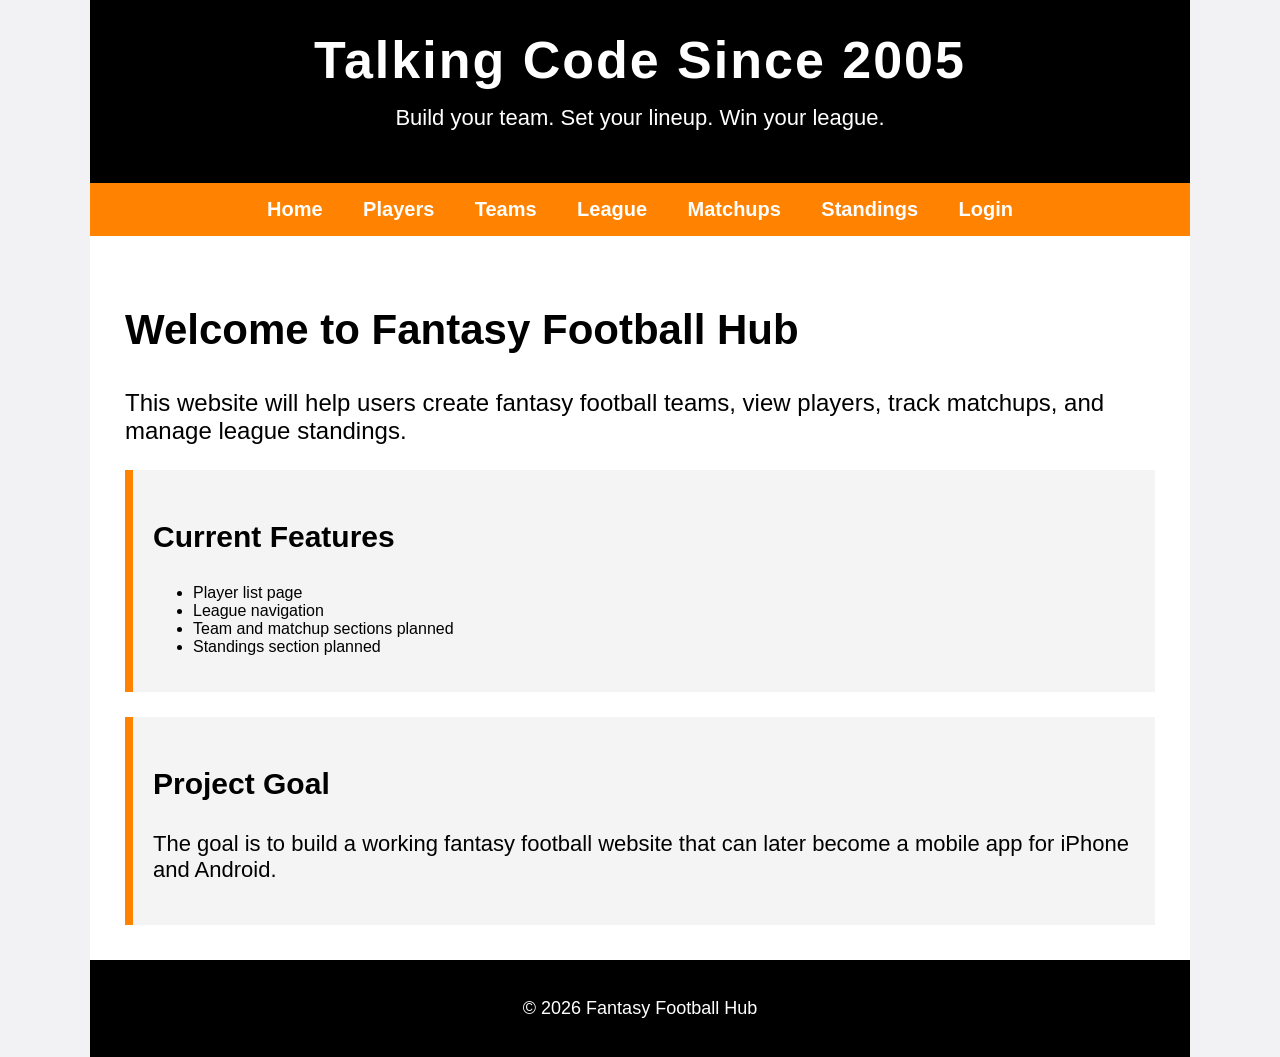
<file: index.html>
<!DOCTYPE html>
<html>
<head>
<title>Fantasy Football Project</title>
<link rel="stylesheet" href="style.css">
</head>

<body>

<div id="wrapper">

<header>
<h1>Talking Code Since 2005</h1>
<p>Build your team. Set your lineup. Win your league.</p>
</header>

<nav>
<a href="index.html">Home</a>
<a href="players.html">Players</a>
<a href="teams.html">Teams</a>
<a href="#">League</a>
<a href="#">Matchups</a>
<a href="standings.html">Standings</a>
<a href="#">Login</a>
</nav>

<main>
<h2>Welcome to Fantasy Football Hub</h2>

<p>
This website will help users create fantasy football teams, view players,
track matchups, and manage league standings.
</p>

<section class="card">
<h3>Current Features</h3>
<ul>
<li>Player list page</li>
<li>League navigation</li>
<li>Team and matchup sections planned</li>
<li>Standings section planned</li>
</ul>
</section>

<section class="card">
<h3>Project Goal</h3>
<p>
The goal is to build a working fantasy football website that can later become
a mobile app for iPhone and Android.
</p>
</section>
</main>

<footer>
<p>&copy; 2026 Fantasy Football Hub</p>
</footer>

</div>

</body>
</html>
</file>
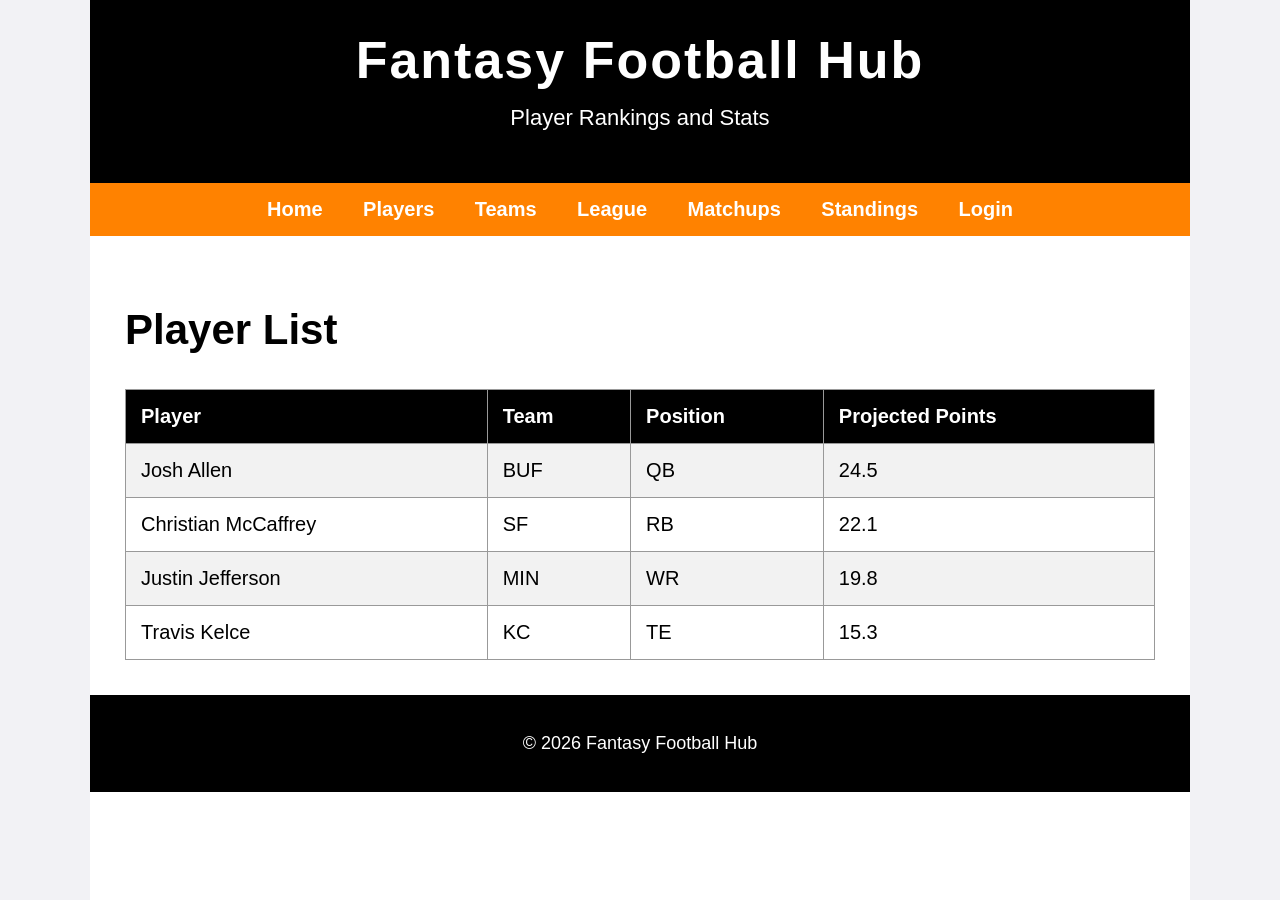
<file: players.html>
<!DOCTYPE html>
<html>
<head>
<title>Players - Fantasy Football Hub</title>
<link rel="stylesheet" href="style.css">
</head>

<body>

<div id="wrapper">

<header>
<h1>Fantasy Football Hub</h1>
<p>Player Rankings and Stats</p>
</header>

<nav>
<a href="index.html">Home</a>
<a href="players.html">Players</a>
<a href="teams.html">Teams</a>
<a href="#">League</a>
<a href="#">Matchups</a>
<a href="standings.html">Standings</a>
<a href="#">Login</a>
</nav>

<main>
<h2>Player List</h2>

<table>
<tr>
<th>Player</th>
<th>Team</th>
<th>Position</th>
<th>Projected Points</th>
</tr>

<tr>
<td>Josh Allen</td>
<td>BUF</td>
<td>QB</td>
<td>24.5</td>
</tr>

<tr>
<td>Christian McCaffrey</td>
<td>SF</td>
<td>RB</td>
<td>22.1</td>
</tr>

<tr>
<td>Justin Jefferson</td>
<td>MIN</td>
<td>WR</td>
<td>19.8</td>
</tr>

<tr>
<td>Travis Kelce</td>
<td>KC</td>
<td>TE</td>
<td>15.3</td>
</tr>
</table>

</main>

<footer>
<p>&copy; 2026 Fantasy Football Hub</p>
</footer>

</div>

</body>
</html>
</file>
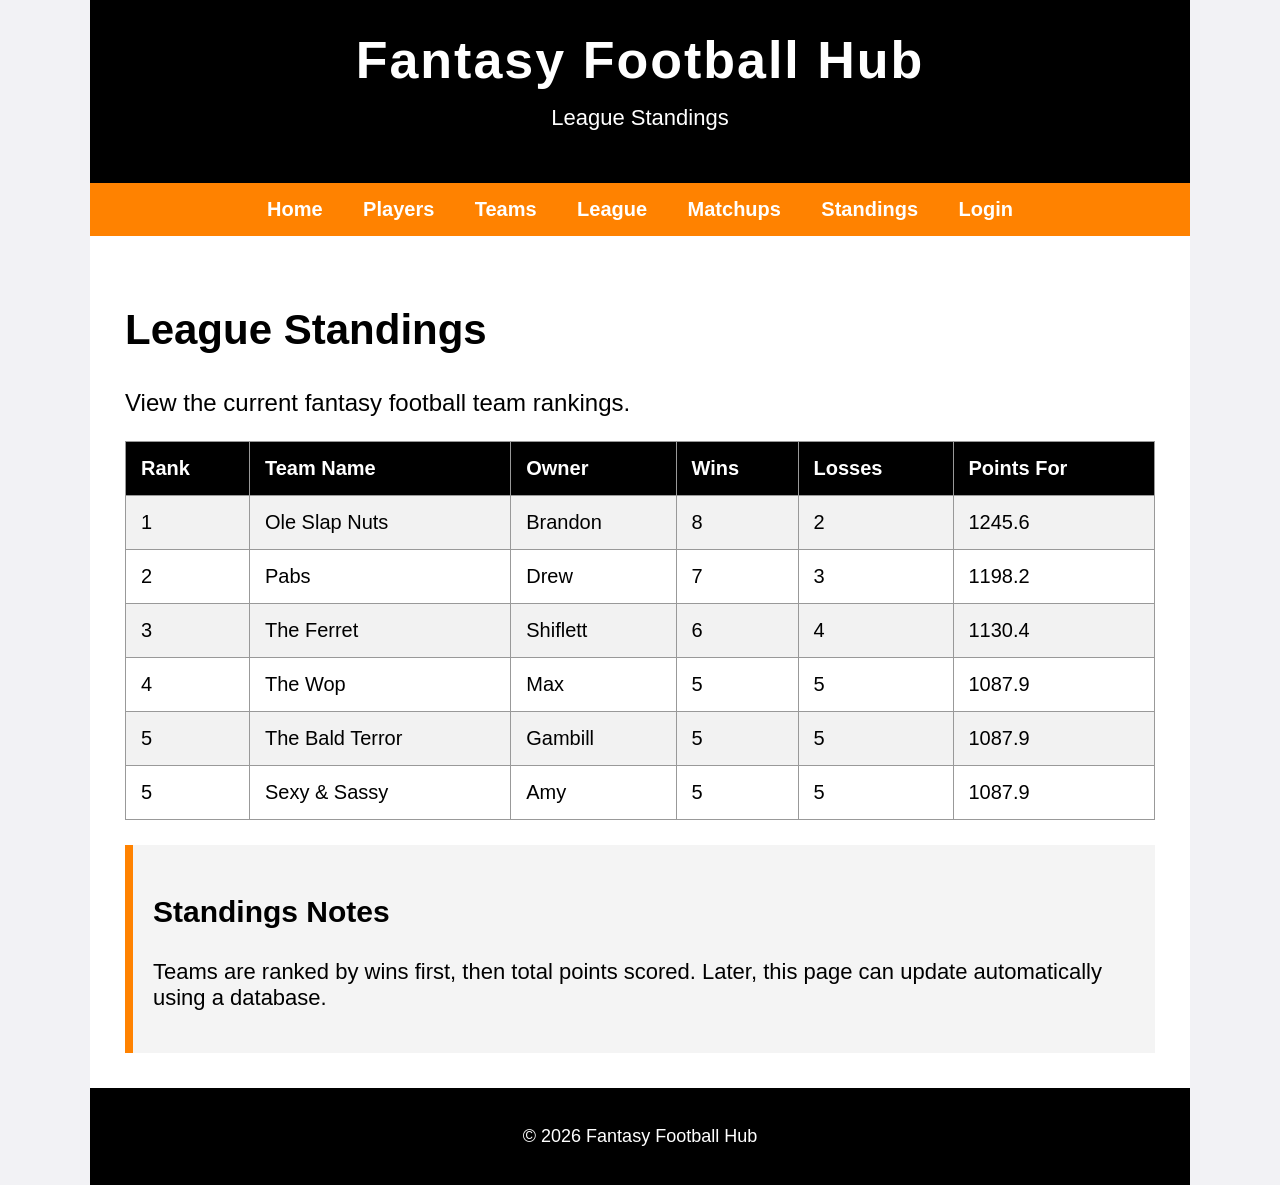
<file: standings.html>
<!DOCTYPE html>
<html>
<head>
<title>Standings - Fantasy Football Hub</title>
<link rel="stylesheet" href="style.css">
</head>

<body>

<div id="wrapper">

<header>
<h1>Fantasy Football Hub</h1>
<p>League Standings</p>
</header>

<nav>
<a href="index.html">Home</a>
<a href="players.html">Players</a>
<a href="teams.html">Teams</a>
<a href="#">League</a>
<a href="#">Matchups</a>
<a href="standings.html">Standings</a>
<a href="#">Login</a>
</nav>

<main>
<h2>League Standings</h2>

<p>View the current fantasy football team rankings.</p>

<table>
<tr>
<th>Rank</th>
<th>Team Name</th>
<th>Owner</th>
<th>Wins</th>
<th>Losses</th>
<th>Points For</th>
</tr>

<tr>
<td>1</td>
<td>Ole Slap Nuts</td>
<td>Brandon</td>
<td>8</td>
<td>2</td>
<td>1245.6</td>
</tr>

<tr>
<td>2</td>
<td>Pabs</td>
<td>Drew</td>
<td>7</td>
<td>3</td>
<td>1198.2</td>
</tr>

<tr>
<td>3</td>
<td>The Ferret</td>
<td>Shiflett</td>
<td>6</td>
<td>4</td>
<td>1130.4</td>
</tr>

<tr>
<td>4</td>
<td>The Wop</td>
<td>Max</td>
<td>5</td>
<td>5</td>
<td>1087.9</td>
</tr>

<tr>
<td>5</td>
<td>The Bald Terror</td>
<td>Gambill</td>
<td>5</td>
<td>5</td>
<td>1087.9</td>
</tr>

<tr>
<td>5</td>
<td>Sexy & Sassy</td>
<td>Amy</td>
<td>5</td>
<td>5</td>
<td>1087.9</td>
</tr>

</table>

<section class="card">
<h3>Standings Notes</h3>
<p>
Teams are ranked by wins first, then total points scored.
Later, this page can update automatically using a database.
</p>
</section>

</main>

<footer>
<p>&copy; 2026 Fantasy Football Hub</p>
</footer>

</div>

</body>
</html>
</file>
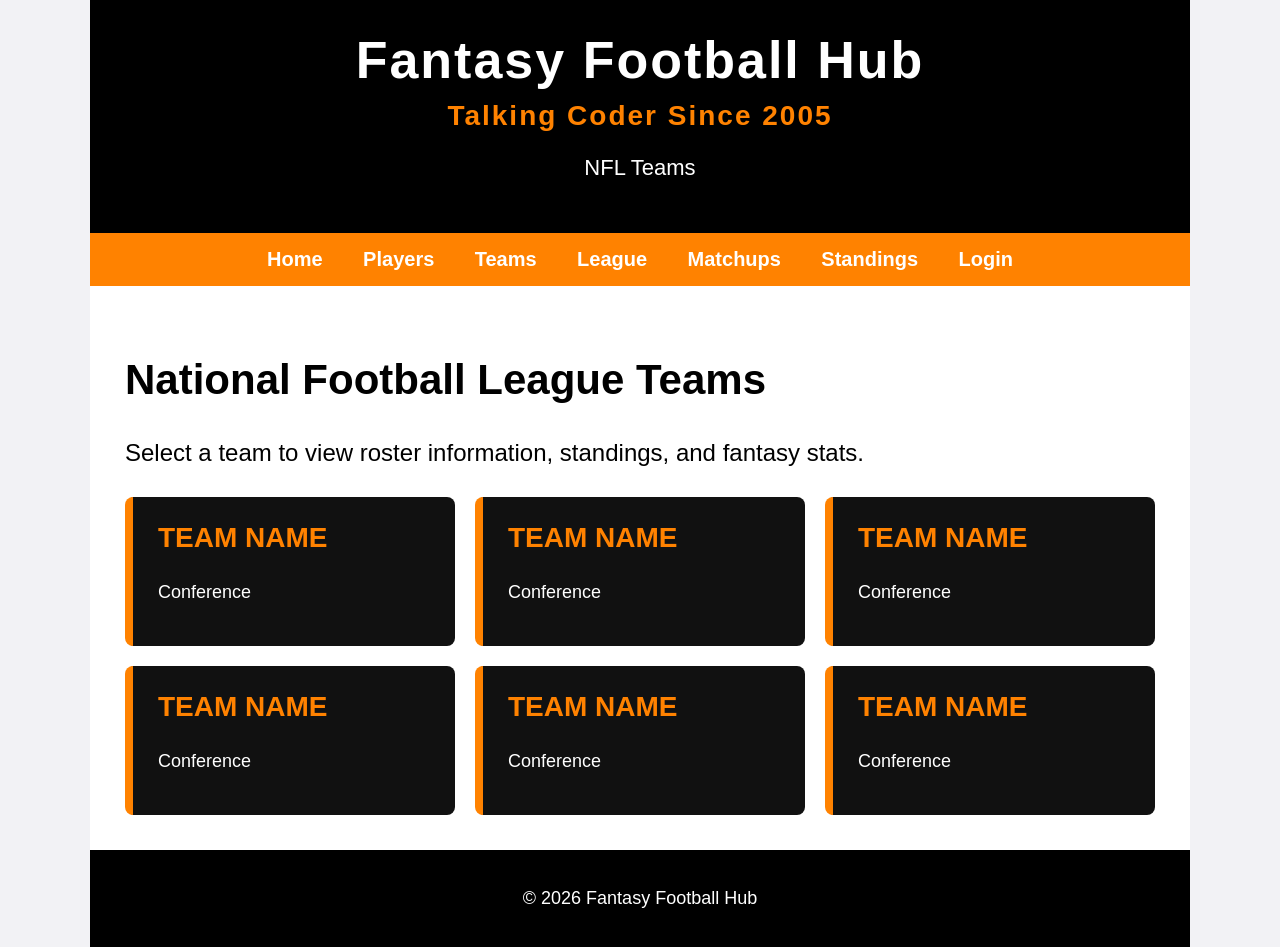
<file: teams.html>
<!DOCTYPE html>
<html>
<head>
<title>Teams - Fantasy Football Hub</title>
<link rel="stylesheet" href="style.css">
</head>

<body>

<div id="wrapper">

<header>
<h1>Fantasy Football Hub</h1>
<h2 class="banner">Talking Coder Since 2005</h2>
<p>NFL Teams</p>
</header>

<nav>
<a href="index.html">Home</a>
<a href="players.html">Players</a>
<a href="teams.html">Teams</a>
<a href="#">League</a>
<a href="#">Matchups</a>
<a href="standings.html">Standings</a>
<a href="#">Login</a>
</nav>

<main>

<h2>National Football League Teams</h2>

<p>
Select a team to view roster information, standings, and fantasy stats.
</p>

<div class="team-grid">

<div class="team-card">
<h3>TEAM NAME</h3>
<p>Conference</p>
</div>

<div class="team-card">
<h3>TEAM NAME</h3>
<p>Conference</p>
</div>

<div class="team-card">
<h3>TEAM NAME</h3>
<p>Conference</p>
</div>

<div class="team-card">
<h3>TEAM NAME</h3>
<p>Conference</p>
</div>

<div class="team-card">
<h3>TEAM NAME</h3>
<p>Conference</p>
</div>

<div class="team-card">
<h3>TEAM NAME</h3>
<p>Conference</p>
</div>

</div>

</main>

<footer>
<p>&copy; 2026 Fantasy Football Hub</p>
</footer>

</div>

</body>
</html>
</file>
<file: style.css>
body {
    background-color: #f2f2f5;
    font-family: Arial, sans-serif;
    margin: 0;
    padding: 0;
}

#wrapper {
    width: 90%;
    max-width: 1100px;
    margin: auto;
    background-color: white;
    min-height: 100vh;
}

header {
    background-color: #000000;
    color: white;
    text-align: center;
    padding: 30px;
}

header h1 {
    margin: 0;
    font-size: 52px;
    letter-spacing: 2px;
}

header p {
    font-size: 22px;
    margin-top: 15px;
}

nav {
    background-color: #FF8200;
    text-align: center;
    padding: 15px;
}

nav a {
    color: white;
    text-decoration: none;
    padding: 12px 18px;
    font-weight: bold;
    font-size: 20px;
}

nav a:hover {
    background-color: #cc6600;
    border-radius: 5px;
}

main {
    padding: 35px;
}

main h2 {
    color: #000000;
    font-size: 42px;
}

main p {
    font-size: 24px;
}

.card {
    background-color: #f4f4f4;
    border-left: 8px solid #FF8200;
    padding: 20px;
    margin-top: 25px;
}

.card h3 {
    font-size: 30px;
}

.card p {
    font-size: 22px;
}

footer {
    background-color: #000000;
    color: white;
    text-align: center;
    padding: 20px;
    font-size: 18px;
}

table {
    width: 100%;
    border-collapse: collapse;
    margin-top: 20px;
}

th {
    background-color: #000000;
    color: white;
    font-size: 22px;
}

th, td {
    border: 1px solid #999;
    padding: 15px;
    text-align: left;
    font-size: 20px;
}

tr:nth-child(even) {
    background-color: #f2f2f2;
}

.banner {
    color: #FF8200;
    font-size: 28px;
    margin-top: 10px;
    letter-spacing: 2px;
    text-shadow: 2px 2px 4px #000000;
}

.team-grid {
    display: grid;
    grid-template-columns: repeat(auto-fit, minmax(250px, 1fr));
    gap: 20px;
    margin-top: 30px;
}

.team-card {
    background-color: #111111;
    color: white;
    padding: 25px;
    border-left: 8px solid #FF8200;
    border-radius: 8px;
    transition: 0.3s;
}

.team-card:hover {
    transform: scale(1.03);
    background-color: #1d1d1d;
}

.team-card h3 {
    color: #FF8200;
    font-size: 28px;
    margin-top: 0;
}

.team-card p {
    font-size: 18px;
}
</file>
